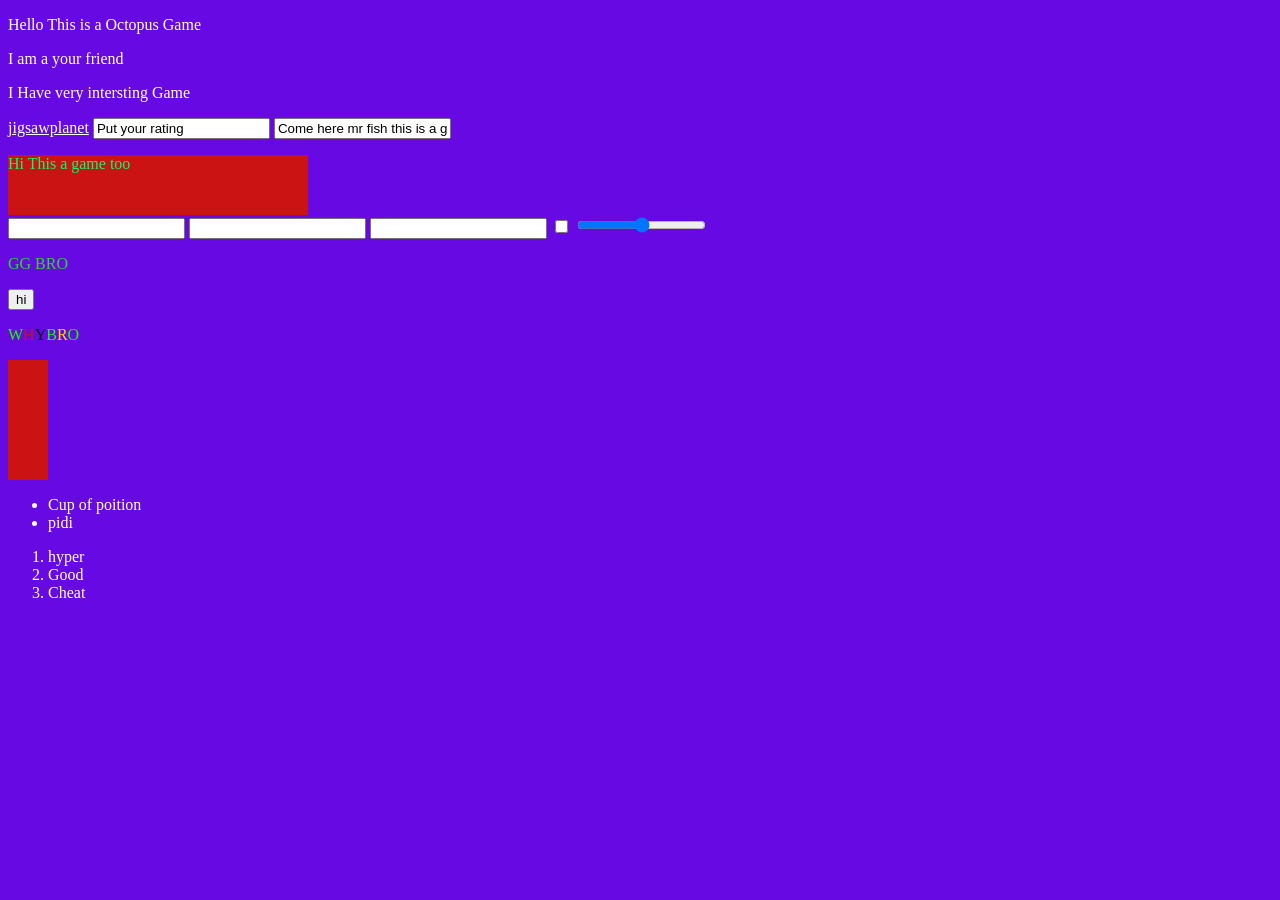
<file: myFirstApp/index.html>
<!DOCTYPE html>
<html lang="hy">
<head>
    <meta charset="UTF-8">
    <meta name="viewport" content="width=device-width, initial-scale=1.0">
    <title>Octopus</title>
    <link rel="stylesheet" href="style.css">
</head>
<body>
    <p id="a">Hello This is a Octopus Game</p>
    <span>I am a your friend</span>
    <span></span>
    <p>I Have very intersting Game</p>
    <a href="https://www.jigsawplanet.com/">jigsawplanet</a>
    <input type="text" value="Put your rating" >
    <input type="text" value="Come here mr fish this is a good place" readonly>
    <div>
        <p id="i">Hi This a game too</p>
    </div>
    <input type="text">
    <input type="number">
    <input type="password">
    <input type="checkbox">
    <input type="range">
    <p id="s">GG BRO</p>
    <button>hi</button>
    <p id="L"><span>W</span><span>H</span><span>Y</span><span>B</span><span>R</span><span>O</span></p>
    <div id="Div"></div>
    <ul><li>Cup of poition</li><li>pidi</li></ul>
    <ol>
        <li>hyper</li>
        <li>Good</li>
        <li>Cheat</li>
    </ol>
</body>
<script src="script.js"></script>
</html>
</file>
<file: myFirstApp/style.css>
body{
    background: #6709e2;
    color: white;
}
div{
    background: #cc1313;
    width: 100px;
    height: 100px;
}
a{
    color: white;
}
#i {
    color: rgb(0, 255, 106);
}
#s{
  color: rgb(49, 212, 43);  
}
#L{
color: rgb(21, 255, 0);
}
#L span:nth-child(3){
    color: black;
}
#L span:nth-child(5){
color: gold;
}
#L span:nth-child(2){
color: #cc1313;

}
div{
background-color: #cc1313;
width:300px;
height: 60px;
}
#Div{
background-color: #cc1313;
width: 40px;
height: 120px;
}
</file>
